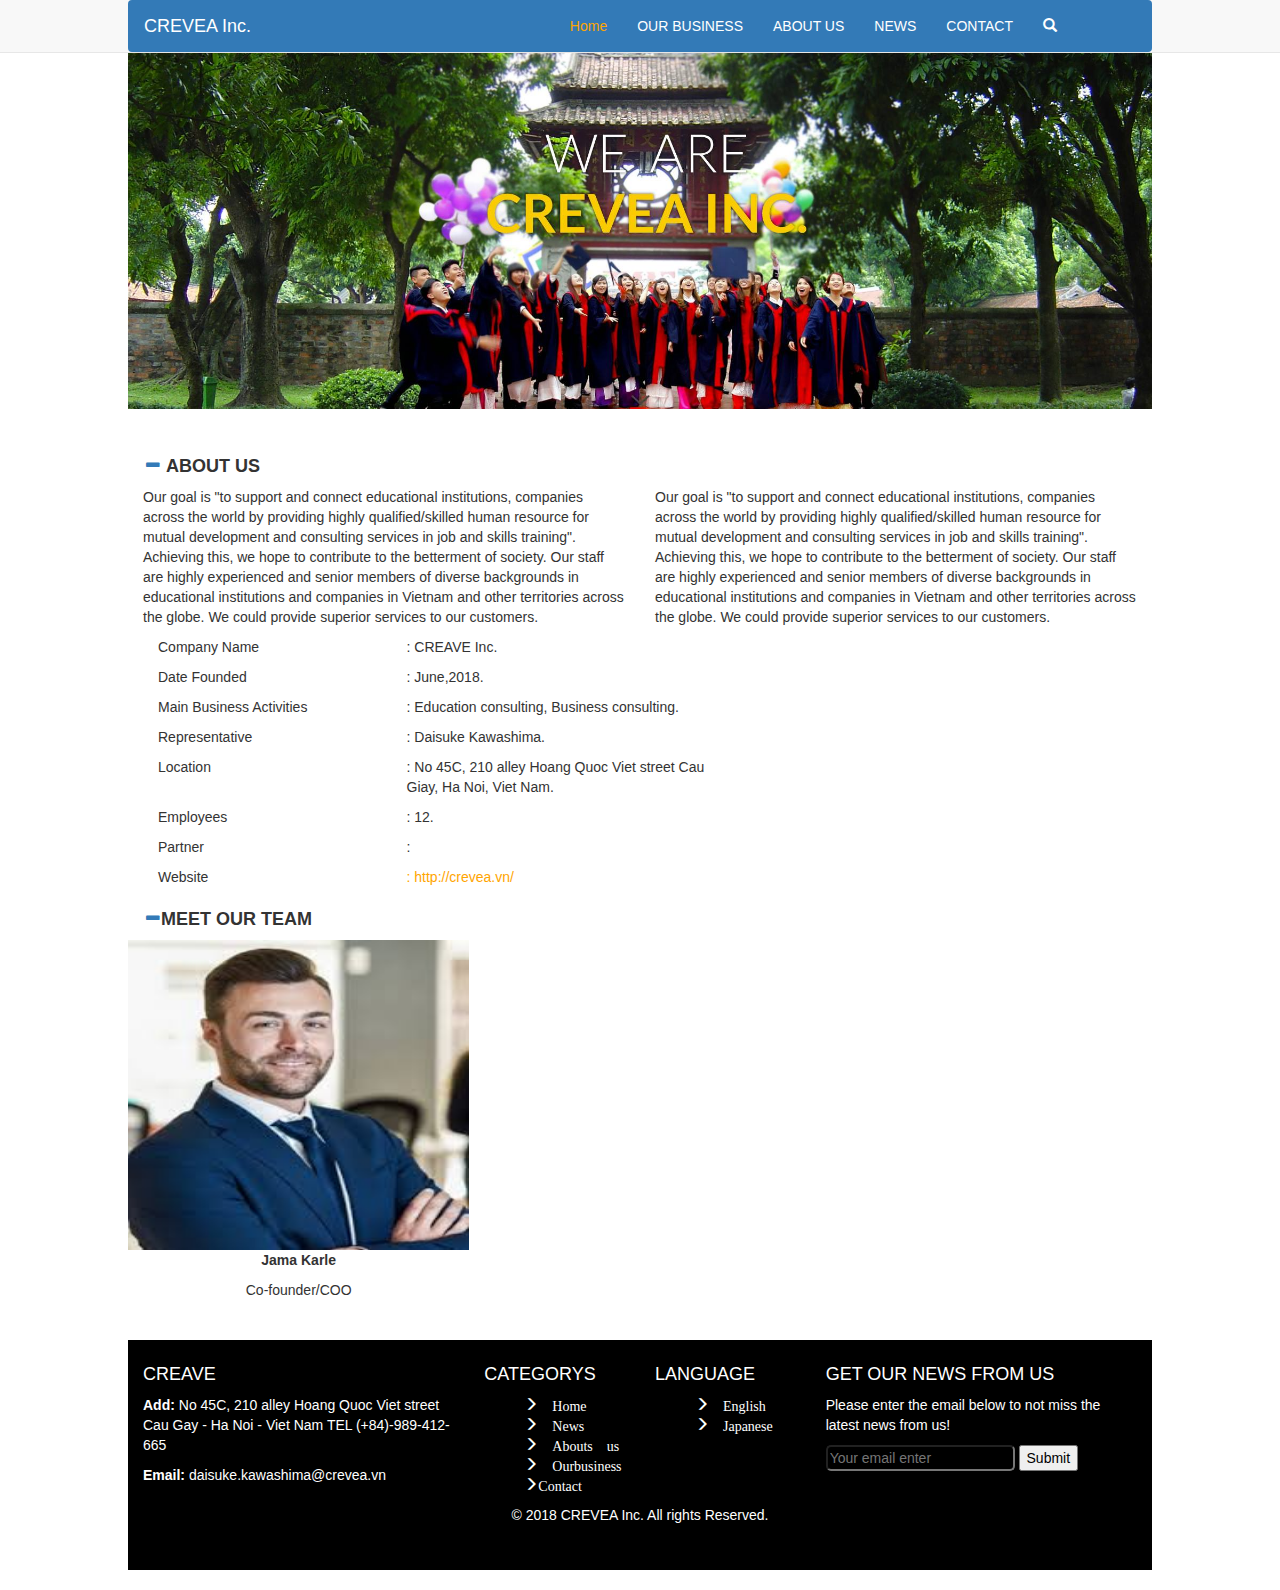
<file: about.html>
<!DOCTYPE html>
<html lang="en">
<head>
    <meta charset="UTF-8">
    <meta http-equiv="X-UA-Compatible" content="IE=edge">
    <meta name="viewport" content="width=device-width, initial-scale=1.0">
    <title>ABOUT CREVEA</title>
    <meta name="description" content="information CREVEA">
    <meta name="keywords" content="CREVEA education consulting business consulting services institutions">
      
    <!-- Global site tag (gtag.js) - Google Analytics -->
    <script async src="https://www.googletagmanager.com/gtag/js?id=G-GPFTCYBYKX"></script>
    <script>
    window.dataLayer = window.dataLayer || [];
    function gtag(){dataLayer.push(arguments);}
    gtag('js', new Date());

    gtag('config', 'G-GPFTCYBYKX');
    </script>

    <link rel="stylesheet" href="https://maxcdn.bootstrapcdn.com/bootstrap/3.4.1/css/bootstrap.min.css">
    <script src="https://ajax.googleapis.com/ajax/libs/jquery/3.5.1/jquery.min.js"></script>
    <script src="https://maxcdn.bootstrapcdn.com/bootstrap/3.4.1/js/bootstrap.min.js"></script>

    <link rel="stylesheet" href="css/mobile.css">
    <link rel="stylesheet" href="css/tablet.css">
    <link rel="stylesheet" href="css/desktop.css">
</head>
<body>
    <div class="container-fluid tex">
        <header>
            <div class="row">
                <div class="col-md-12">
                <nav class="navbar navbar-default navbar-fixed-top row" role="navigation">
                    <div class="container-fluid bg-primary navbar">
                        <div class="navbar-header col-md-5 col-sm-5">
                            <button type="button" class="navbar-toggle collapsed text-left" data-toggle="collapse" data-target="#navbar" aria-expanded="false" aria-controls="navbar">
                                <span class="sr-only">Menu mobile</span>
                                <span class="icon-bar"></span>
                                <span class="icon-bar"></span>
                                <span class="icon-bar"></span>
                            </button>                
                            <a class="navbar-brand" href="#">CREVEA Inc.</a>
                        </div>
                        <div id="navbar" class="navbar-collapse collapse navbar-dark col-md-7 col-sm-7" aria-expanded="false" style="height: 1px;">
                            <ul class="nav navbar-nav navbar-right">
                                <li><a href="index.html" class="nav-link">Home</a></li>
                                <li><a href="business.html">OUR BUSINESS</a></li>
                                <li><a href="about.html">ABOUT US</a></li>
                                <li><a href="news.html">NEWS</a></li>
                                <li><a href="contact.html">CONTACT</a></li>                                 
                                <li><a href="#"><span class="glyphicon glyphicon-search"></span></a></li>        
                            </ul>
                        </div><!--/.nav-collapse -->
                    </div>
                </nav>
            </div>
            </div>

        </header><!--menu-->
        <div class="row row-full">
        <img src="./image/Banner.jpg" class="img-responsive banner" alt="Banner">
        </div> 



        <!--Abouts-->
        <div class="row row-sm">
            <div class="col-sm-12">
                <h4><span class="glyphicon glyphicon-minus text-primary"></span> <strong>ABOUT US</strong></h4>
            </div>
            <div class="col-md-6 col-sm-12">
                
                <p>Our goal is "to support and connect educational institutions, companies across the world by providing highly qualified/skilled human resource for mutual development and consulting services in job and skills training". Achieving this, we hope to contribute to the betterment of society. 
                    Our staff are highly experienced and senior members of diverse backgrounds in educational institutions and companies in Vietnam and other territories across the globe. We could provide superior services to our customers. </p>      
            </div>  
            <div class="col-md-6 col-sm-12" >
                <p>Our goal is "to support and connect educational institutions, companies across the world by providing highly qualified/skilled human resource for mutual development and consulting services in job and skills training". Achieving this, we hope to contribute to the betterment of society. 
                    Our staff are highly experienced and senior members of diverse backgrounds in educational institutions and companies in Vietnam and other territories across the globe. We could provide superior services to our customers. </p>
 
            </div>
            <div class="col-md-12">
            <div class="col-md-3 col-md-12">
                <p>Company Name</p>
            </div>
            <div class="col-md-4 col-md-12">
                <p>: CREAVE Inc.</p>
            </div>
            </div>
            <div class="col-md-12">
                <div class="col-md-3 col-md-12">
                    <p>Date Founded</p>
                </div>
                <div class="col-md-4 col-md-12">
                    <p>: June,2018.</p>
                </div>
            </div>
            <div class="col-md-12">
                <div class="col-md-3 col-md-12">
                    <p>Main Business Activities</p>
                </div>
                <div class="col-md-4 col-md-12">
                    <p>: Education consulting, Business consulting.</p>
                </div>
                </div>
                <div class="col-md-12">
                    <div class="col-md-3 col-md-12">
                        <p>Representative</p>
                    </div>
                    <div class="col-md-4 col-md-12">
                        <p>: Daisuke Kawashima.</p>
                    </div>
                </div>
                <div class="col-md-12">
                    <div class="col-md-3 col-md-12">
                        <p>Location</p>
                    </div>
                    <div class="col-md-4 col-md-12">
                        <p>: No 45C, 210 alley Hoang Quoc Viet street Cau Giay, Ha Noi, Viet Nam.</p>
                    </div>
                    </div>
                    <div class="col-md-12">
                        <div class="col-md-3 col-md-12">
                            <p>Employees</p>
                        </div>
                        <div class="col-md-4 col-md-12">
                            <p>: 12.</p>
                        </div>
                    </div>
                    <div class="col-md-12">
                        <div class="col-md-3 col-md-12">
                            <p>Partner</p>
                        </div>
                        <div class="col-md-4 col-md-12">
                            <p>: </p>
                        </div>
                        </div>
                        <div class="col-md-12">
                            <div class="col-md-3 col-md-12">
                                <p>Website</p>
                            </div>
                            <div class="col-md-4 col-md-12">
                                <p style="color: orange;">: http://crevea.vn/</p>
                            </div>
                        </div>
            <!-- meet our team -->
            <div class="col-sm-12">
                <h4><span class="glyphicon glyphicon-minus text-primary"></span><strong>MEET OUR TEAM</strong> </h4>
            </div>
            <div class="col-lg-4 col-md-12 text-center" id="ourbusiness-left">
                <img src="./image/Meet our team.jpg" alt="" id="img-education">
                <p><strong>Jama Karle</strong></p>
                <p>Co-founder/COO</p>
            </div>
        <!-- meet our team -->
        </div>

        <!--About-->


         

         <footer class="bg-dark">
            <div class="row row-full ">
                <div class="col-lg-4 col-md-12">
                    <h4>
                        CREAVE
                    </h4>
                    <p> <strong>Add:</strong> No 45C, 210 alley Hoang Quoc Viet street Cau Gay - Ha Noi - Viet Nam TEL (+84)-989-412-665</p>
                    <p><strong>Email:</strong> daisuke.kawashima@crevea.vn  </p>    
                </div>
                <div class="col-lg-2 col-md-12">
                    <h4>CATEGORYS</h4>
                    <ul class="icon-footer">
                        <li><span class="glyphicon glyphicon-menu-right"> Home</li>
                        <li><span class="glyphicon glyphicon-menu-right"> News</li>
                        <li><span class="glyphicon glyphicon-menu-right"> Abouts us</li>
                        <li><span class="glyphicon glyphicon-menu-right"> Ourbusiness</li>
                        <li><span class="glyphicon glyphicon-menu-right"></i>Contact</li>
                    </ul>
                </div>
                <div class="col-lg-2 col-md-12">
                    <h4>
                        LANGUAGE
                    </h4>
                    <ul class="icon-footer">
                        <li><span class="glyphicon glyphicon-menu-right"> English</li>
                        <li><span class="glyphicon glyphicon-menu-right"> Japanese</li>
                    </ul>
                </div>
                <div class="col-lg-4 col-md-12">
                    <h4>GET OUR NEWS FROM US </h4>
                    <p>Please enter the email below to not miss the latest news from us! </p>
                    <input type="text"placeholder="Your email enter" class="border-bottom border-light bg-dark">
                    <button type="submit" >Submit</button>
                </div>
                <div class="row">
                    <div class="text-center col-lg-12 border-top border-light">
                        <p>&#169 2018 CREVEA Inc. All rights Reserved.</p>
                    </div>
                </div>
            </div>            
        </footer>
    </div>
    
</body>
</html>
</file>
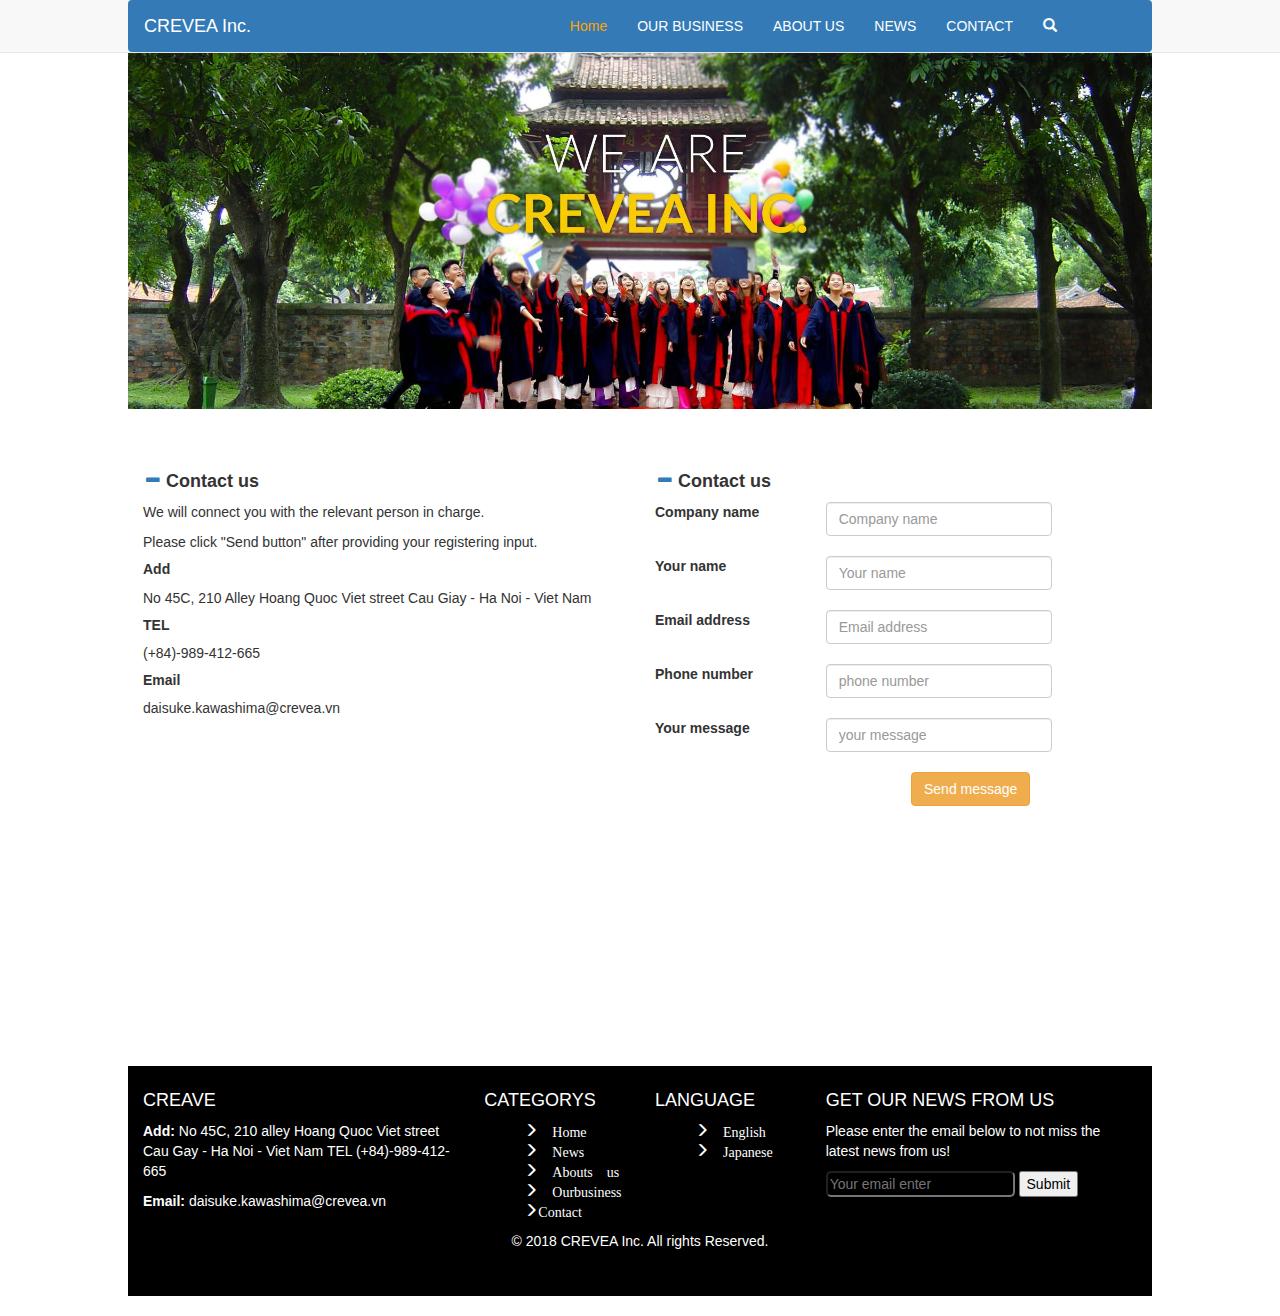
<file: contact.html>
<!DOCTYPE html>
<html lang="en">
<head>
    <meta charset="UTF-8">
    <meta http-equiv="X-UA-Compatible" content="IE=edge">
    <meta name="viewport" content="width=device-width, initial-scale=1.0">
    <title>CONTACT</title>
    <meta name="description" content="contact CREVEA">
    <meta name="keywords" content="CREVEA education consulting business consulting services institutions">
        <!-- Global site tag (gtag.js) - Google Analytics -->
    <script async src="https://www.googletagmanager.com/gtag/js?id=G-GPFTCYBYKX"></script>
    <script>
    window.dataLayer = window.dataLayer || [];
    function gtag(){dataLayer.push(arguments);}
    gtag('js', new Date());

    gtag('config', 'G-GPFTCYBYKX');
    </script>

    <link rel="stylesheet" href="https://maxcdn.bootstrapcdn.com/bootstrap/3.4.1/css/bootstrap.min.css">
    <script src="https://ajax.googleapis.com/ajax/libs/jquery/3.5.1/jquery.min.js"></script>
    <script src="https://maxcdn.bootstrapcdn.com/bootstrap/3.4.1/js/bootstrap.min.js"></script>

    <link rel="stylesheet" href="css/mobile.css">
    <link rel="stylesheet" href="css/tablet.css">
    <link rel="stylesheet" href="css/desktop.css">
</head>
<body>
    <div class="container-fluid tex">
        <header>
            <div class="row">
                <div class="col-md-12">
                <nav class="navbar navbar-default navbar-fixed-top row" role="navigation">
                    <div class="container-fluid bg-primary navbar">
                        <div class="navbar-header col-md-5 col-sm-5">
                            <button type="button" class="navbar-toggle collapsed text-left" data-toggle="collapse" data-target="#navbar" aria-expanded="false" aria-controls="navbar">
                                <span class="sr-only">Menu mobile</span>
                                <span class="icon-bar"></span>
                                <span class="icon-bar"></span>
                                <span class="icon-bar"></span>
                            </button>                
                            <a class="navbar-brand" href="#">CREVEA Inc.</a>
                        </div>
                        <div id="navbar" class="navbar-collapse collapse navbar-dark col-md-7 col-sm-7" aria-expanded="false" style="height: 1px;">
                            <ul class="nav navbar-nav navbar-right">
                                <li><a href="index.html" class="nav-link">Home</a></li>
                                <li><a href="business.html">OUR BUSINESS</a></li>
                                <li><a href="about.html">ABOUT US</a></li>
                                <li><a href="news.html">NEWS</a></li>
                                <li><a href="contact.html">CONTACT</a></li>                                 
                                <li><a href="#"><span class="glyphicon glyphicon-search"></span></a></li>        
                            </ul>
                        </div><!--/.nav-collapse -->
                    </div>
                </nav>
            </div>
            </div>

        </header><!--menu-->
        <div class="row row-full">
        <img src="./image/Banner.jpg" class="img-responsive banner" alt="Banner">
        </div> 
        <!-- contact -->
        <!-- <div class="row row-sm">
            <div class="col-sm-12">
                <h4><span class="glyphicon glyphicon-minus text-primary"></span> <strong>Contact info</strong></h4>
            </div>
        </div> -->

        <div class="row row-full">
        <div class="col-lg6 col-md-6 col-sm-12">
            <h4 id="h-contact"><span class="glyphicon glyphicon-minus text-primary"></span> <strong>Contact us</strong></h4>
            <p id="Line"><i class="far fa-window-minimize"></i></p>
            <p>We will connect you with the relevant person in charge.</p>
            <p>Please click "Send button" after providing your registering input.</p>
            <h5><strong>Add</strong></h5>
            <p>No 45C, 210 Alley Hoang Quoc Viet street Cau Giay - Ha Noi - Viet Nam</p>
            <h5><strong>TEL</strong></h5>
            <p>(+84)-989-412-665</p>
            <h5><strong>Email</strong></h6>
            <p>daisuke.kawashima@crevea.vn</p>
        </div>

        <div class="col-lg6 col-md-6 col-sm-12">
            <h4 id="h-contact"><span class="glyphicon glyphicon-minus text-primary"></span> <strong>Contact us</strong></h4>
            <p id="Line"><i class="far fa-window-minimize"></i></p>
            
            <div class="row form-group">
                <label for="email" class="control-label col-sm-4"><i class="fas fa-circle"></i>Company name</label>
                <div class="col-lg-6"><input type="text" class="form-control" placeholder="Company name"></div>
            </div>
            <div class="row form-group">
                <label for="email" class="control-label col-sm-4"><i class="fas fa-circle"></i>Your name</label>
                <div class="col-lg-6"><input type="text" class="form-control" placeholder="Your name"></div>
            </div>
            <div class="row form-group">
                <label for="email" class="control-label col-sm-4"><i class="fas fa-circle"></i>Email address</label>
                <div class="col-lg-6"><input type="text" class="form-control" placeholder="Email address"></div>
            </div>
            <div class="row form-group">
                <label for="email" class="control-label col-sm-4"><i class="fas fa-circle"></i>Phone number</label>
                <div class="col-lg-6"><input type="text" class="form-control" placeholder="phone number"></div>
            </div>
            <div class="row form-group">
                <label for="email" class="control-label col-sm-4"><i class="fas fa-circle"></i>Your message</label>
                <div class="col-lg-6"><input type="text" class="form-control" placeholder="your message"></div>
            </div>
            <div class="row form-group">
                <div class="col-lg-12 col-md-6 col-sm-12 col-lg-offset-6 col-md-offset-4">
                    <button class="btn btn-warning">Send message    </button>
                </div>
            </div>
        </div>
        <div>
            <iframe src="https://www.google.com/maps/embed?pb=!1m18!1m12!1m3!1d28115.725960612144!2d105.78413617097408!3d21.054804491469856!2m3!1f0!2f0!3f0!3m2!1i1024!2i768!4f13.1!3m3!1m2!1s0x3135ab3b2112034b%3A0x64f9b590a1cb2900!2zMjEwIEhvw6BuZyBRdeG7kWMgVmnhu4d0LCBOZ2jEqWEgxJDDtCwgQ-G6p3UgR2nhuqV5LCBIw6AgTuG7mWksIFZpZXRuYW0!5e0!3m2!1sen!2s!4v1635686195229!5m2!1sen!2s" width="100%" height="200" style="border:0;" allowfullscreen="" loading="lazy"></iframe>
        </div>    
        </div>
        <!-- contact -->







        <!--Contact-->
        <!-- <div class="row row-sm">
            <div class="col-lg-6 col-md-6 col-sm-12">
                <h4><span class="glyphicon glyphicon-minus text-primary"></span> Contact</h4>
                <p><strong>We will connect you with the relevant person in charge. Please click "Send button" after providing your registering input. </strong></p>
                <div class="row">
                    <div class="col-lg-4 col-md-12 input"><input type="text" class="input-contact" placeholder="Your name"></div>
                    <div class="col-lg-4 col-md-12 input"><input type="text" class="input-contact" placeholder="Email address"></div>
                    <div class="col-lg-4 col-md-12 input"><input type="text" class="input-contact" placeholder="Phone number"></div>                
                    <div class="col-sm-12">
                    <textarea name="messenger" id="" cols="30" rows="10" placeholder="Your messenger"></textarea>
                    </div>
                </div>
                <div class="col-lg-12 col-md-6 col-sm-12 col-lg-offset-10 col-md-offset-4">
                    <button class="btn btn-warning">Send Messenger</button>
                </div>
            </div>
            <div class="col-md-6 col-sm-12">
                <img src="./image/Map.png" alt="">
            </div>           
        
            
        </div> -->
         <!--/Contact-->    
         

         <footer class="bg-dark">
            <div class="row row-full ">
                <div class="col-lg-4 col-md-12">
                    <h4>
                        CREAVE
                    </h4>
                    <p> <strong>Add:</strong> No 45C, 210 alley Hoang Quoc Viet street Cau Gay - Ha Noi - Viet Nam TEL (+84)-989-412-665</p>
                    <p><strong>Email:</strong> daisuke.kawashima@crevea.vn  </p>    
                </div>
                <div class="col-lg-2 col-md-12">
                    <h4>CATEGORYS</h4>
                    <ul class="icon-footer">
                        <li><span class="glyphicon glyphicon-menu-right"> Home</li>
                        <li><span class="glyphicon glyphicon-menu-right"> News</li>
                        <li><span class="glyphicon glyphicon-menu-right"> Abouts us</li>
                        <li><span class="glyphicon glyphicon-menu-right"> Ourbusiness</li>
                        <li><span class="glyphicon glyphicon-menu-right"></i>Contact</li>
                    </ul>
                </div>
                <div class="col-lg-2 col-md-12">
                    <h4>
                        LANGUAGE
                    </h4>
                    <ul class="icon-footer">
                        <li><span class="glyphicon glyphicon-menu-right"> English</li>
                        <li><span class="glyphicon glyphicon-menu-right"> Japanese</li>
                    </ul>
                </div>
                <div class="col-lg-4 col-md-12">
                    <h4>GET OUR NEWS FROM US </h4>
                    <p>Please enter the email below to not miss the latest news from us! </p>
                    <input type="text"placeholder="Your email enter" class="border-bottom border-light bg-dark">
                    <button type="submit" >Submit</button>
                </div>
                <div class="row">
                    <div class="text-center col-lg-12 border-top border-light">
                        <p>&#169 2018 CREVEA Inc. All rights Reserved.</p>
                    </div>
                </div>
            </div>            
        </footer>
    </div>
    
</body>
</html>
</file>
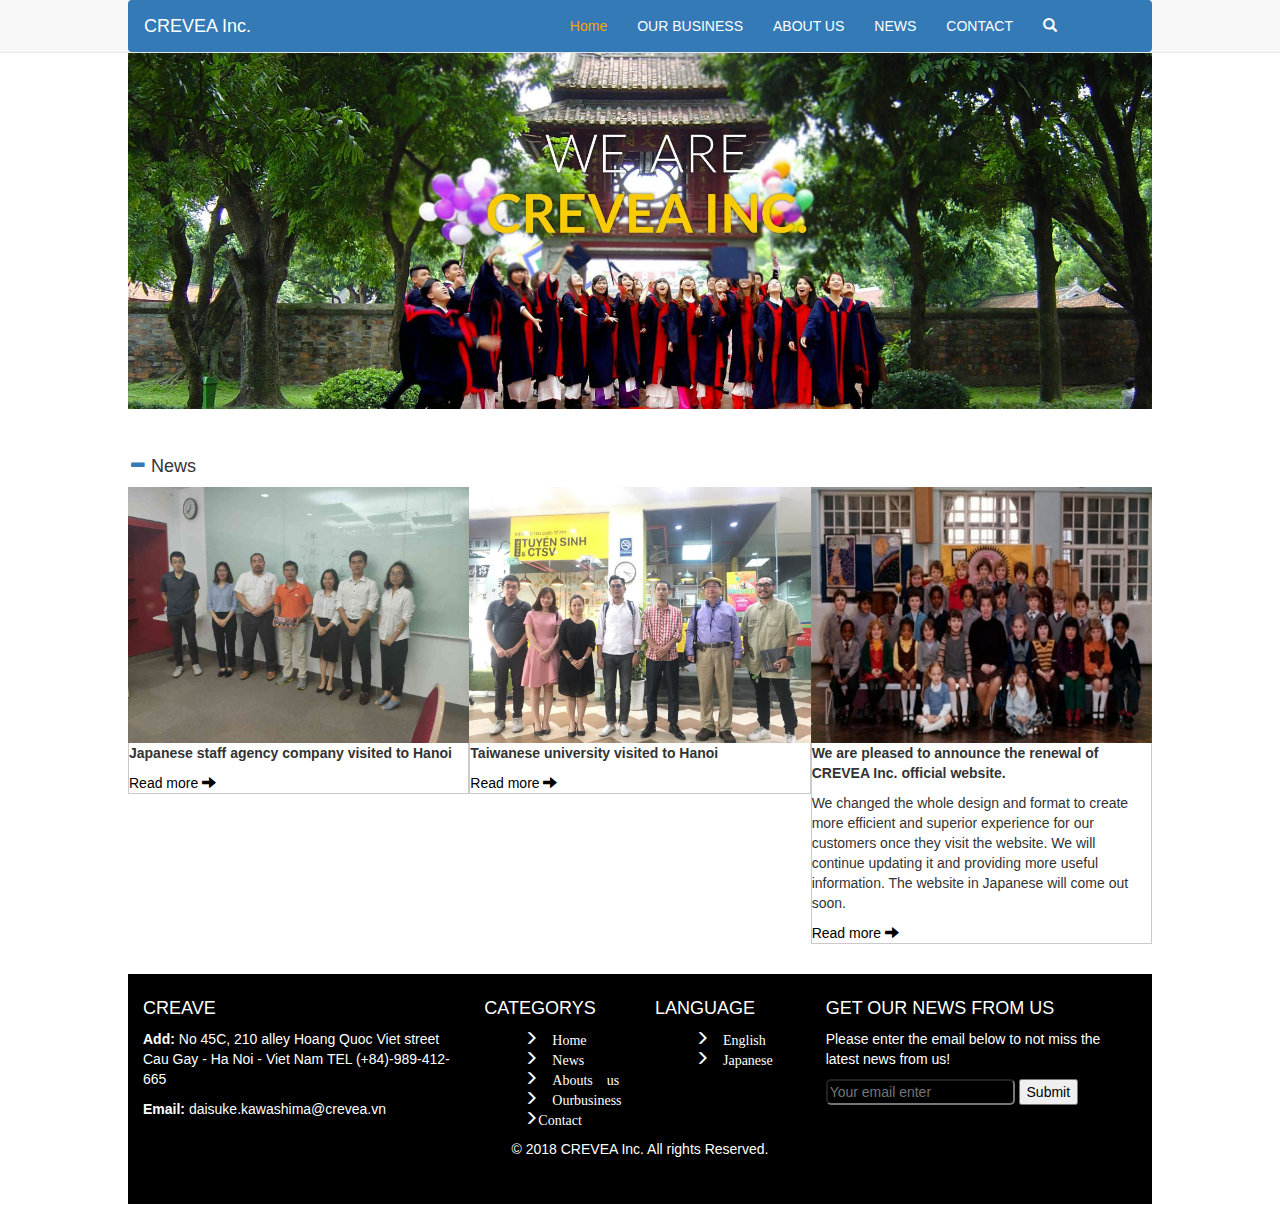
<file: news.html>
<!DOCTYPE html>
<html lang="en">
<head>
    <meta charset="UTF-8">
    <meta http-equiv="X-UA-Compatible" content="IE=edge">
    <meta name="viewport" content="width=device-width, initial-scale=1.0">
    <title>NEWS</title>
    <meta name="description" content="News, articles about CREVEA.">
    <meta name="keywords" content="CREVEA education consulting business consulting services institutions">
        <!-- Global site tag (gtag.js) - Google Analytics -->
    <script async src="https://www.googletagmanager.com/gtag/js?id=G-GPFTCYBYKX"></script>
    <script>
    window.dataLayer = window.dataLayer || [];
    function gtag(){dataLayer.push(arguments);}
    gtag('js', new Date());

    gtag('config', 'G-GPFTCYBYKX');
    </script>

    <link rel="stylesheet" href="https://maxcdn.bootstrapcdn.com/bootstrap/3.4.1/css/bootstrap.min.css">
    <script src="https://ajax.googleapis.com/ajax/libs/jquery/3.5.1/jquery.min.js"></script>
    <script src="https://maxcdn.bootstrapcdn.com/bootstrap/3.4.1/js/bootstrap.min.js"></script>

    <link rel="stylesheet" href="css/mobile.css">
    <link rel="stylesheet" href="css/tablet.css">
    <link rel="stylesheet" href="css/desktop.css">
</head>
<body>
    <div class="container-fluid tex">
        <header>
            <div class="row">
                <div class="col-md-12">
                <nav class="navbar navbar-default navbar-fixed-top row" role="navigation">
                    <div class="container-fluid bg-primary navbar">
                        <div class="navbar-header col-md-5 col-sm-5">
                            <button type="button" class="navbar-toggle collapsed text-left" data-toggle="collapse" data-target="#navbar" aria-expanded="false" aria-controls="navbar">
                                <span class="sr-only">Menu mobile</span>
                                <span class="icon-bar"></span>
                                <span class="icon-bar"></span>
                                <span class="icon-bar"></span>
                            </button>                
                            <a class="navbar-brand" href="#">CREVEA Inc.</a>
                        </div>
                        <div id="navbar" class="navbar-collapse collapse navbar-dark col-md-7 col-sm-7" aria-expanded="false" style="height: 1px;">
                            <ul class="nav navbar-nav navbar-right">
                                <li><a href="index.html" class="nav-link">Home</a></li>
                                <li><a href="business.html">OUR BUSINESS</a></li>
                                <li><a href="about.html">ABOUT US</a></li>
                                <li><a href="news.html">NEWS</a></li>
                                <li><a href="contact.html">CONTACT</a></li>                                 
                                <li><a href="#"><span class="glyphicon glyphicon-search"></span></a></li>        
                            </ul>
                        </div><!--/.nav-collapse -->
                    </div>
                </nav>
            </div>
            </div>

        </header><!--menu-->
        <div class="row row-full">
        <img src="./image/Banner.jpg" class="img-responsive banner" alt="Banner">
        </div> 




        <!--News-->
        <div class="row row-sm">
            <h4><span class="glyphicon glyphicon-minus text-primary"></span> News</h4>

            <div class="col-lg-4 col-md-4 col-sm-12 img-sm">
                <img src="./image/News 2.jpg" alt="">
                <div class="border border-top-0">
                    <p>
                    <strong> Japanese staff agency company visited to Hanoi</strong>
                    </p>
                    <a href="#">
                        Read more
                        <span class="glyphicon glyphicon-arrow-right"></span>
                    </a>
                </div>
            </div>
            <div class="col-lg-4 col-md-4 col-sm-12 img-sm">
                
                <img src="./image/News 1.jpg" alt="">
                <div class="border border-top-0">
                    <p>
                        <strong>Taiwanese university visited to Hanoi</strong>
                    </p>
                    <a href="#">
                        Read more
                        <span class="glyphicon glyphicon-arrow-right"></span>
                    </a>
                </div>

            </div>
            <div class="col-lg-4 col-md-4 col-sm-12 img-sm">
                <img src="./image/News 3.jpg" alt="">
                <div class="border border-top-0">
                    <p>
                        <strong>We are pleased to announce the renewal of CREVEA Inc. official website. </strong>
                    </p>
                    <p>We changed the whole design and format to create more efficient and superior experience for our customers once they visit the website. We will continue updating it and providing more useful information. The website in Japanese will come out soon.</p>
                    <a href="#">
                        Read more
                        <span class="glyphicon glyphicon-arrow-right"></span>
                    </a>
                </div>
            </div>
        </div>
        <!--/News-->

         

         <footer class="bg-dark">
            <div class="row row-full ">
                <div class="col-lg-4 col-md-12">
                    <h4>
                        CREAVE
                    </h4>
                    <p> <strong>Add:</strong> No 45C, 210 alley Hoang Quoc Viet street Cau Gay - Ha Noi - Viet Nam TEL (+84)-989-412-665</p>
                    <p><strong>Email:</strong> daisuke.kawashima@crevea.vn  </p>    
                </div>
                <div class="col-lg-2 col-md-12">
                    <h4>CATEGORYS</h4>
                    <ul class="icon-footer">
                        <li><span class="glyphicon glyphicon-menu-right"> Home</li>
                        <li><span class="glyphicon glyphicon-menu-right"> News</li>
                        <li><span class="glyphicon glyphicon-menu-right"> Abouts us</li>
                        <li><span class="glyphicon glyphicon-menu-right"> Ourbusiness</li>
                        <li><span class="glyphicon glyphicon-menu-right"></i>Contact</li>
                    </ul>
                </div>
                <div class="col-lg-2 col-md-12">
                    <h4>
                        LANGUAGE
                    </h4>
                    <ul class="icon-footer">
                        <li><span class="glyphicon glyphicon-menu-right"> English</li>
                        <li><span class="glyphicon glyphicon-menu-right"> Japanese</li>
                    </ul>
                </div>
                <div class="col-lg-4 col-md-12">
                    <h4>GET OUR NEWS FROM US </h4>
                    <p>Please enter the email below to not miss the latest news from us! </p>
                    <input type="text"placeholder="Your email enter" class="border-bottom border-light bg-dark">
                    <button type="submit" >Submit</button>
                </div>
                <div class="row">
                    <div class="text-center col-lg-12 border-top border-light">
                        <p>&#169 2018 CREVEA Inc. All rights Reserved.</p>
                    </div>
                </div>
            </div>            
        </footer>
    </div>
    
</body>
</html>
</file>
<file: css/mobile.css>
*{
    box-sizing: border-box
}
body{
    box-sizing: border-box;
}
.navbar .nav-link{
    color: orange!important;
}
.navbar a{
    color: white!important;
}
.navbar-right a:hover{
    color: pink!important;
}

.container-fluid{
    width: 80%;

}
.navbar{
    margin: 0 auto!important;
}
.banner{
    margin: 0 auto!important;
}
.row{
    margin-bottom: 20px;
}

.row-sm{
    width: 80%;
    margin: 0 auto; 
    margin-bottom: 30px;   
}
.row-sm a{
    color: black;
}

#ourbusiness-right{
    background-image: url("./image/Communication.jpg");
    background-repeat: no-repeat;
    background-size: 100% 100%;
    height: 310px;
    padding: 0%;    
}
#ourbusiness-left{
    padding: 0%;
}

img{
    width: 100%;
}

#img-education{
    height: 310px;
    width: 100%;
}

#img-about{
    padding-left: 0;
}
#img-icon1{
    width: 60px;
    height: 60px;
    border-radius: 50%;
}
#img-icon2{
    width: 80px;
    height: 60px;
    border-radius: 50%;
}

.input-contact{
    width: 100%;
    margin: 10px 0 10px 0;
}

.news{
    border: solid rgb(141, 138, 138);
}

textarea{
    width: 100%;
}
.icon-footer{
    list-style-type: none;
}


footer{
    background-color: black;
    color: white;
}
footer button{
    color: black;
}
footer input{
    background-color: black;
    border-radius: 5px;
}
.border{
    border:solid rgb(204, 201, 201);
    border-width: 1px;
    border-top: none;
}
</file>
<file: css/tablet.css>
@media (min-width: 687px){
    .img-sm{
        padding: 0px;
    }
}
</file>
<file: css/desktop.css>
@media (min-width: 987px){
    .row-full{
        padding: 15px;
    }

    .row-sm{
        width: 100%;
    }
    .container-fluid{
        padding: 0px;
    }

}
</file>
